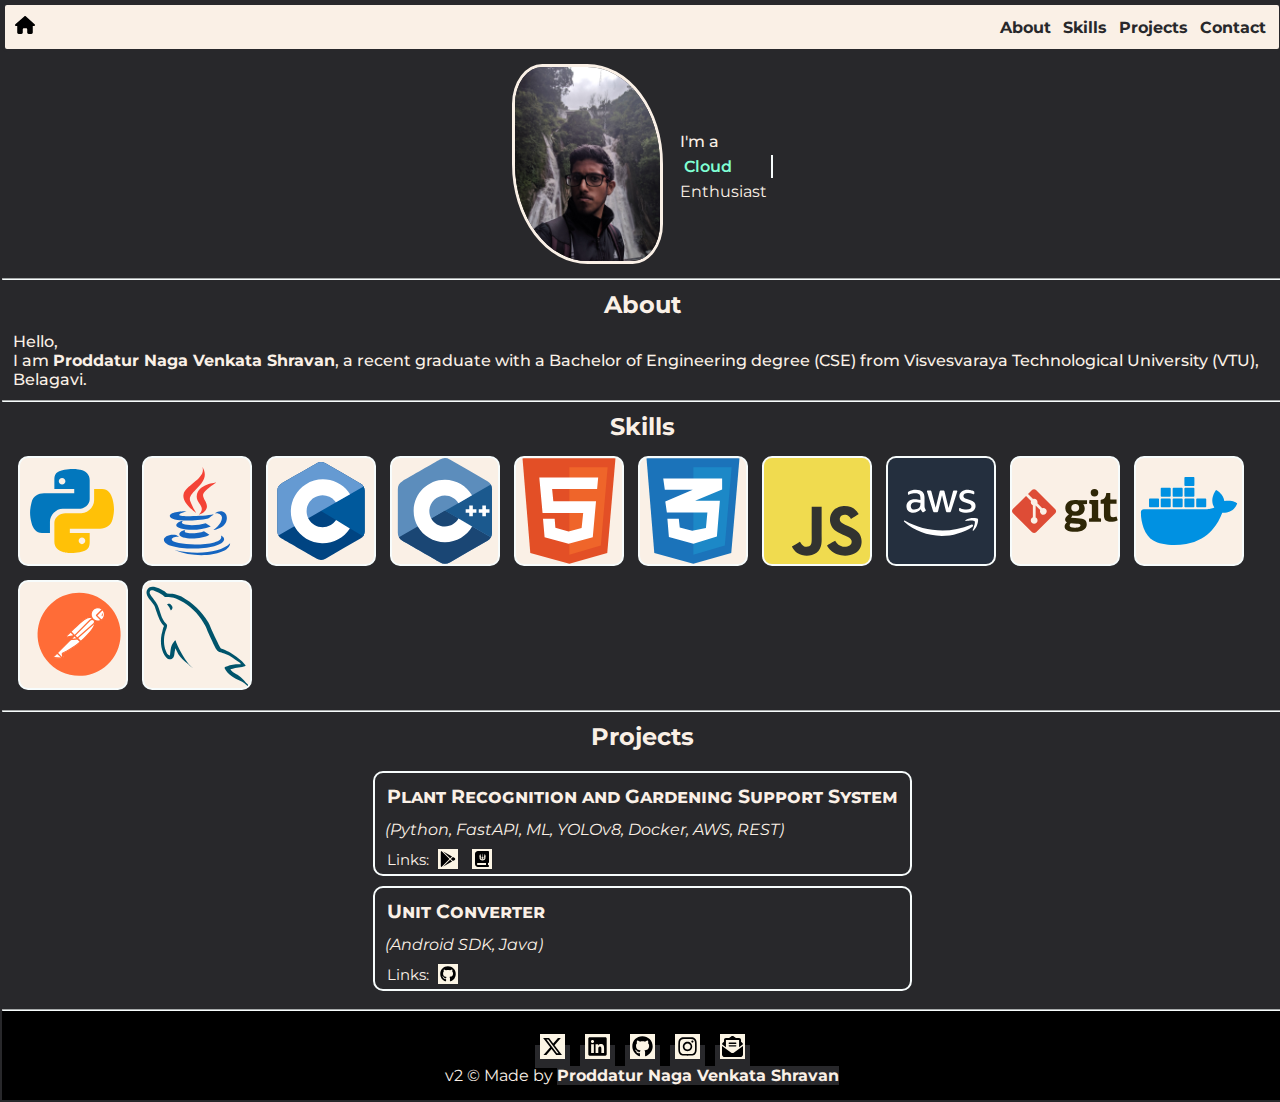
<file: index.html>
<!DOCTYPE html>
<html>
    <head>
        <meta charset="utf-8">
        <meta name="viewport" content="width=device-width, initial-scale=1.0">
        <title>Portfolio</title>
        <link rel="stylesheet" href="styles.css">
        <link rel="preconnect" href="https://fonts.googleapis.com">
<link rel="preconnect" href="https://fonts.gstatic.com" crossorigin>
<link href="https://fonts.googleapis.com/css2?family=Montserrat:ital,wght@0,100..900;1,100..900&display=swap" rel="stylesheet">
    </head>
    <body>
        <div class="menubar">
            <a class="home" href="https://pnvshravan-portfolio.vercel.app"><img src="/assets/house.svg" alt="home"></a>
                <span><a class="menu-link" href="#about">About</a>
                <a class="menu-link" href="#skills">Skills</a>
                <a class="menu-link" href="#projects">Projects</a>
                <a class="menu-link" href="#contact">Contact</a> 
            </span>     
        </div>
        <div class="page-container"> 
            <div class="row1">
                    <div class="photo">
                        <img class="photo-main" src="./assets/profile.jpg">
                    </div>    
                    <div class="typewriter">
                        <p class="tw-1">I'm a</p>
                        <div class="type-write">
                            <p class="text"></p>
                        </div>
                        <p>Enthusiast</p>
                    </div>
            </div>
            <hr> 
            <div class="row2" id="about">
                <h2>About</h2>
                <div class="about">
                    <p>Hello,</p>
                    <p>I am <b>Proddatur Naga Venkata Shravan</b>, a recent graduate with a Bachelor of Engineering degree (CSE) from Visvesvaraya Technological University (VTU), Belagavi.</p>
                </div>
            </div>  
            <hr> 
            <div class="row3" id="skills">
                <h2>Skills</h2>
                <div class="skills">
                    <img src="./assets/icons8-python.svg" alt="Python" class="skill-item">
                    <img src="./assets/icons8-java.svg" alt="Java" class="skill-item">
                    <img src="./assets/c.svg" alt="C" class="skill-item">
                    <img src="./assets/c++.svg" alt="c++" class="skill-item">
                    <img src="./assets/html-1.svg" alt="HTML5" class="skill-item">
                    <img src="./assets/css-3.svg" alt="CSS3" class="skill-item">
                    <img src="./assets/logo-javascript.svg" alt="JavaScript" class="skill-item">
                    <img src="./assets/AWS-Cloud-logo_32.svg" alt="Python" class="skill-item">
                    <img src="./assets/git.svg" alt="Git" class="skill-item">
                    <img src="./assets/docker-4.svg" alt="Git" class="skill-item">
                    <img src="./assets/postman.svg" alt="Git" class="skill-item">
                    <img src="./assets/mysql-logo-pure.svg" alt="Git" class="skill-item">
                </div>
            </div>
            <hr> 
            <div class="row4" id="projects">
                <h2>Projects</h2>
                <div class="projects">
                    <div class="p1">
                        <h3 class="p-title">Plant Recognition and Gardening Support System</h3>
                        <p class="p-desc">(Python, FastAPI, ML, YOLOv8, Docker, AWS, REST)</p>
                        <label>Links:</label>
                        <a class="p-link" href="https://play.google.com/store/apps/details?id=com.miyu.plantai"><img src="/assets/google-play.svg"></a>
                        <a class="p-link" href="https://ijirt.org/Article?manuscript=165047"><img src="/assets/book-journal-whills.svg"></a>
                    </div>
                    <div class="p2">
                        <h3 class="p-title">Unit Converter</h3>
                        <p class="p-desc">(Android SDK, Java)</p>
                        <label>Links:</label>
                        <a class="p-link" href="https://github.com/pnvshravan/UnitConverter"><img src="/assets/github.svg"></a>
                    </div>
                </div>
            </div>    
            <hr> 
                <footer id="contact">
                    <a class="s-link" href="https://x.com/pnvshravan"><img src="/assets/x-twitter.svg"></a>
                    <a class="s-link" href="https://www.linkedin.com/in/pnvshravan"><img src="/assets/linkedin.svg"></a>
                    <a class="s-link" href="https://github.com/pnvshravan"><img src="/assets/github.svg"></a>
                    <a class="s-link" href="https://www.instagram.com/pnv_shravan?igsh=MTNqNGkxY3llNjdoMA=="><img src="/assets/instagram.svg"></a>
                    <a class="s-link" href="mailto:pnvshravan786@outlook.com"><img src="/assets/envelope-open-text.svg"></a>
                    <p>v2 &#169 Made by <b>Proddatur Naga Venkata Shravan</b></p>
            </footer>    
        </div>
    </body>
</html>
</file>
<file: styles.css>
:root{
    --color-1: #28282B;/*matte black*/
    --linen: linen;
    --color-2: #F7FCFC;
    --img-bg-color: linen;
    /*typewriter-texts*/
    --text1: "Cloud";
    --text2: "Web";
    --text3: "AI/ML";
}
*:not(footer){
    background-color:  var(--color-1);
    margin: auto;
    padding: auto;
    box-sizing: border-box;
    /*for fixing the footer at bottom*/
    flex: 1;
    overflow-y: auto;
}
*{
    font-family: "Montserrat", sans-serif;
    font-style: normal;
}
body{
    color: var(--linen);
    margin: 0;
}
/*body::-webkit-scrollbar {
    display: none;
}*/
/*menu-bar*/
.menubar img{
    height: 20px;
    width: 20px;    
    background-color: var(--color-2);
}
.menubar{
    border: 3px solid var(--color-1);
    display: flex;
    width: 100%;
    padding: 5px;
    margin: 2px;
    border-radius: 5px;
    align-items:center;
    flex-direction: row;
    position: sticky;/*not working*/
    top: 0;
}
.menubar, .menubar a, .menubar img{
    background-color: var(--linen);
}
.home{
    width: auto;
}

span a{
    padding: 2px;
    margin: 2px;
    color: #28282B;
    font-weight: bold;
    justify-content: space-evenly;
}
span a:hover{
    background-color: aquamarine;
}
span{
    display: inline;
    padding: 2px;
    margin: 2px;
    background-color: var(--linen);
    text-align: right;
    overflow: hidden; 
    position: sticky;
}

/*menu-bar-ends*/

/*Main flex rules*/
.page-container{
    display: flex;
    /*border: 3px solid var(--color-3);*/
    margin: 2px;
    flex-direction: column;
    /*center items*/
    justify-content: space-around;
    align-items: center;
    width: 100%;
    flex: 1;
}
.page-container div{
    /*border: 2px solid var(--color-3);*/
    margin: 4px; 
}
/*end-of-main-flex*/

/*row-wise flex*/
/*row-1*/
.row1{
    display: flex;
    justify-content: center;
    align-items: center;
}
.photo{
    margin: auto;
    max-width: fit-content;
    width: auto;
}
.typewriter{
    margin: auto;
    max-width: fit-content;
    align-self: center;
    padding: 5px;
    overflow: hidden;
}
/*Profile photo rules*/
.photo-main{
    border-radius: 20% 50%;
    height: 200px;
    border: 3px solid var(--linen);
    padding: auto;
    margin: 2px;
}
/*typewriter rules*/
.tw-1{
    font-weight: 500;
}
.type-write{
    white-space: nowrap;
    font-weight: 600;
    border-right: 2px solid #F7FCFC;
    color: aquamarine;
    width: 100%; /* Ensures full text width */
    animation: typing 3s steps(30, end) infinite, blink-caret 0.5s step-end infinite;
}

.text::before {
    text-align: start;
    content: var(--text1);
    animation: typing 3s steps(30, end) 0s infinite, changeText 9s steps(30, end) infinite;
}
/* Typing effect */
@keyframes typing {
    0% {
        width: 0;
    }
    50%, 100% {
        width: 100%;
    }
}

/* Blinking cursor effect */
@keyframes blink-caret {
    50% {
        border-color: transparent;
    }
}

/* Change text content */
@keyframes changeText {
    0%, 33% {
        content: var(--text1);
    }
    34%, 66% {
        content: var(--text2);
    }
    67%, 100% {
        content: var(--text3);
    }
}

.typewriter p{
    padding-left: 0;
    overflow: hidden;
    text-align: start;
    margin: 2px;
}
/*end-of-row-1*/

/*row-2 -> About section*/
.row2{
    display: flex;
    justify-content: space-between;
    align-items: center;
    flex-direction: column;
}
.about{
    font-weight: 500;
    padding: 3px;
}
/*row-2-ends */
/*row-3 -> Skills*/
.skills{
    padding: 3px;
    overflow: auto;
}

.skills img{
    border-radius: 10px;
    border: 2px solid var(--color-2);
    padding: auto;
    margin: 5px;
    background-color: var(--img-bg-color) ; /*onyx*/
    width: 110px;
    height: 110px;
}
/*row-3-ends */
/*row-4 -> Projects*/
.row4{
    display: flex;
    flex-direction: column;  
}
h2{
    text-align: center;
    padding: 3px;
    margin: 3px;
}
.projects div{
    height: auto;
    width: auto;
    border-radius: 10px;
    padding: 5px; 
    margin: 10px;
    border: 2px solid var(--color-2);
}
.projects img{
    height: 20px;
    width: 20px;
    background-color: #FCF5E5;
    justify-content: space-evenly;
    padding: 2px;
    align-items: center;
    vertical-align: sub;
}
h3{
    font-variant: small-caps;
    padding: 7px;
}
a{
    text-decoration: none;
    padding: 2px;
    margin: 3px;
}
label{
    font-size: 15px;
    padding-left: 7px;
}
.p-desc{
    padding-bottom: 5px;
    padding-top: 0;
    font-style: italic;
    margin: 5px;
}
/*end-of-row-4*/

/*footer-starts*/
footer{
    position: relative;
    bottom: 0;
    width: 100%;
    height: max-content;   
    text-align:center;         /* Footer height */
    padding-top: 20px;
    padding-bottom: 15px;
}
footer img{
    height: 25px;
    width: 25px;
    background-color: #FCF5E5;
    justify-content: space-evenly;
    padding: 2px;
    margin: 3px;
}
hr{
    width: 100%;
    border-color: var(--color-2);
}
footer, footer p{
    background-color: black;
}
/*footer-ends*/
</file>
